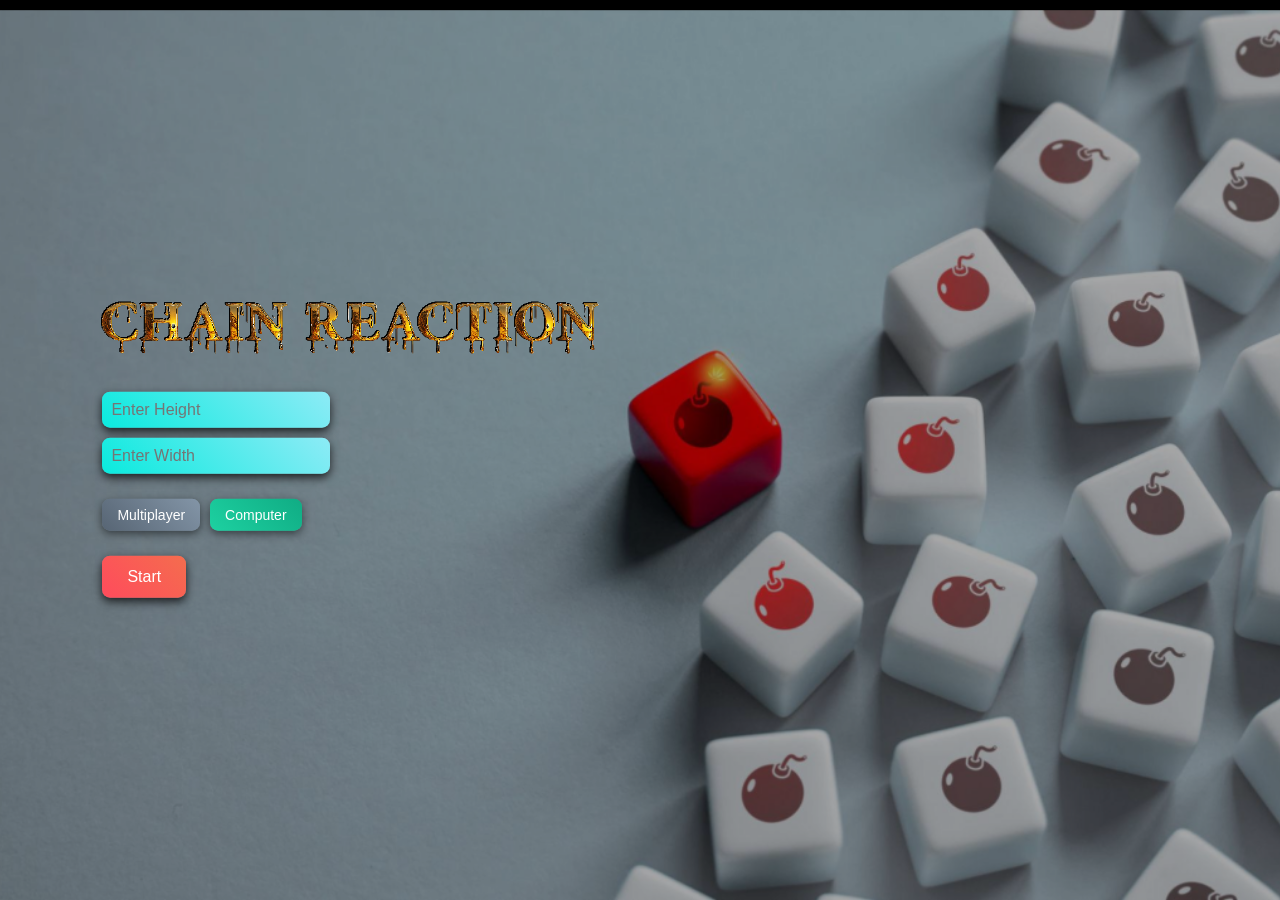
<file: index.html>
<!DOCTYPE html>
<html>
    <head>
        <meta charset="UTF-8">
        <meta name="viewport" content="width=device-width, initial-scale=1.0">
        <title>Chain Reaction</title>
         <link rel = "stylesheet" href="style.css">

         <link href = "https://fonts.googleapis.com/css2?family=Poppins:wght@400;700&display=swap" rel="stylesheet">
    </head>
    <body>
        <div class="Game">
            <div class="content">
                <img src="title.png" alt="Chain Reaction" class="title-img">
            <div class="inputs">
                <input type="number" id="height" placeholder="Enter Height">
                <input type="number" id="width" placeholder="Enter Width">
            </div>
            <div class="mode-select">
                <button class="mode-btn" data-mode="multiplayer">Multiplayer</button>
                <button class="mode-btn active" data-mode="computer">Computer</button>
            </div>
            <div id="player-options">
                <p>Select Players:</p>
                <button class="player-btn active" data-players="2">2</button>
                <button class="player-btn" data-players="3">3</button>
                <button class="player-btn" data-players="4">4</button>
            </div>
            <button onclick="startGame()"> Start </button>
            </div>
            <p id="Error" style="color: red;"> </p>
        </div>
    <script src="task.js"></script>
    </body>
</html>
</file>
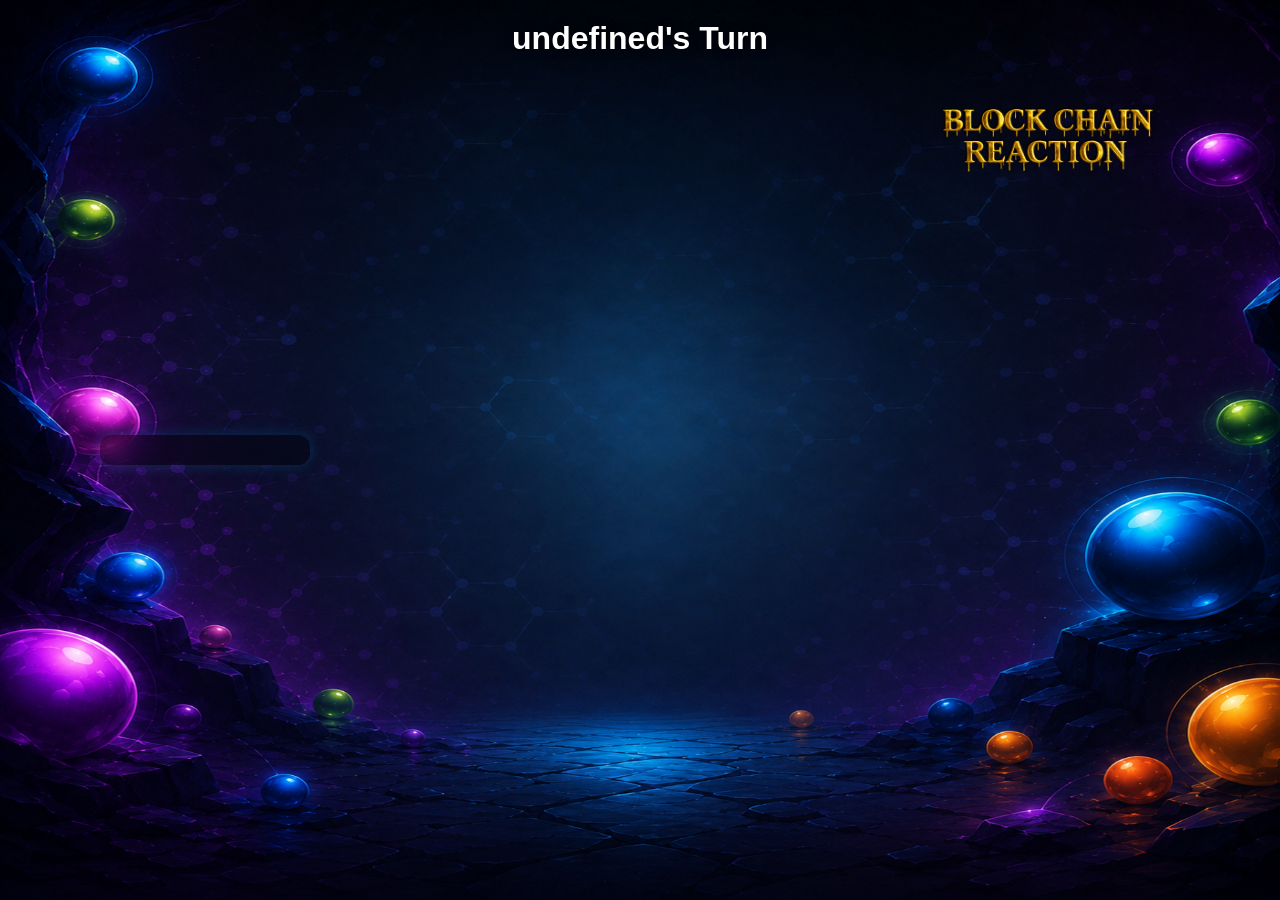
<file: grid.html>
<!DOCTYPE html>
<html>
<head>
    <title>Game</title>
    <link rel="stylesheet" href="style.css">
</head>
<body>
    <div class = "game-container"> 
            <img src = "Grid.png" alt="Block Chain" class="grid-img">
        <div class="grid-wrapper">
            <div id="grid"></div>
        </div>
        <div class="game-area">
            <div id="scoreboard"></div>
            <div id="turn-indicator"></div>
                <div id="grid"></div>
        </div>
    </div>
    <script src="grid.js"></script>
</body>
</html>
</file>
<file: style.css>
body {
    margin: 0;
    font-family: 'Poppins', sans-serif;
}

.title-img {
    width: 500px;
    margin-bottom: 20px;
    filter: drop-shadow(0px 0px 0 black)
    drop-shadow(-1px -1px 0 black);
}

.Game {
    height: 100vh;
    background: url(chain.png) no-repeat center/cover;
    background-attachment: fixed;
    position: relative;
    overflow: hidden;
}

.Game::before {
    content: "";
    position: absolute;
    height: 100%;
    width: 100%;
    background: rgba(0,0,0,0.35);
}

.content {
    position: absolute;
    top: 50%;
    left: 8%;
    transform: translateY(-50%);
    color: black;
    z-index: 1;
}

h1 {
    font-size: 60px;
    margin-bottom: 20px;
    text-shadow: 2px 2px 10px rgba(0,0,0,0.6);
}

.inputs input{
    display: block;
    margin: 10px 0;
    padding: 9px;
    width: 210px;
    font-size: 16px;
    border: black;
    border-radius: 8px;
    background: linear-gradient(45deg, #0aeade, #8debf6);
    box-shadow: 0 4px 10px rgba(0,0,0,0.75);
    transition: all 0.3s ease;
}
.mode-select {
    margin: 15px 0;
    display: flex;
    gap: 10px;
}

.mode-btn {
    padding: 8px 15px;
    border: none;
    border-radius: 8px;
    background: linear-gradient(45deg, #576574, #8395a7);
    color: white;
    cursor: pointer;
    font-size: 14px;
    transition: 0.3s;
    box-shadow: 0 3px 8px rgba(0,0,0,0.5);
}

.mode-btn:hover {
    transform: scale(1.05);
}

.mode-btn.active {
    background: linear-gradient(45deg, #1dd1a1, #10ac84);
}
button{
    margin-top: 10px;
    padding: 12px 25px;
    font-size: 16px;
    background: #ff4757;
    border: whitesmoke;
    border-radius: 8px;
    cursor: pointer;
    color: white;
    background: linear-gradient(45deg, #ff4b5c, #f46d4e);
    box-shadow: 0 4px 10px rgba(0,0,0,0.75);
    color: white;
    cursor: pointer;
}
button:hover{
    background: #ff6b81;
}
.center-area {
    display: flex;
    flex-direction: column;
    align-items: center;
    justify-content: center;
}
#turn-indicator {
    font-size: 28px;
    font-weight: 700;
    margin-bottom: 15px;
    text-align: center;
    color: white;
    text-shadow: 0 0 10px rgba(0, 0, 0, 0.8);
    z-index: 20;
}
#grid {
  position: static;
  display: grid;
  gap: 4px;
  justify-content: center;
  margin-top: 10px;
  backdrop-filter: blur(10px);
}

.cell {
  width: 50px;
  height: 50px;
  background-color: lightblue;
  border: 1px solid #333;
  display: flex;
  align-items: center;
  justify-content: center;
  font-weight: bold;
  cursor: pointer;
}

.player-btn {
  padding: 8px 15px;
  margin: 5px;
  border: 2px solid #444;
  background-color: white;
  cursor: pointer;
  border-radius: 6px;
  transition: 0.3s;
}

.player-btn.active {
  background-color: green;
  color: white;
  border-color: green;
}
body {
    margin: 0;
    padding: 0;
    font-family: Poppins, sans-serif;
    overflow: hidden;
    background-image: url("fron_page_grid.png");
    background-size: cover;
    background-size: 100% 100%;
    background-position: center;
    background-repeat: no-repeat;
    height: 100vh;
}
.game-container {
    position: relative;
    width: 100vw;
    height: 100vh;

}
.grid-img {
    width: 350px;
    position: absolute;
    top: 40px;
    right: 60px;
    left: auto;
    display: block;
    z-index: 10;
    filter:
    drop-shadow(0px 0px 0 black)
    drop-shadow(-1px -1px 0 black);
}
@media (max-width: 768px) {
    .grid-img {
        width: 300px;
    }
    .cell {
        width: 30px;
        height: 30px;
    }
}
.grid-wrapper {
    flex: 1;
    display: flex;
    justify-content: center;
    align-items: flex-start;
    overflow: hidden;
}

#grid {
    position: absolute;
    top: 50%;
    left: 50%;
    transform: translate(-50%, -50%);
    display: grid;
    gap: 0.5px;
    justify-content: center;
    margin: 0;
    margin-bottom: 10px;
}
.cell {
    width: 42px;
    height: 42px;
    border-radius: 8px;
    display: flex;
    flex-wrap: wrap;
    justify-content: center;
    align-items: center;
    background:
        linear-gradient(
            145deg,
            rgba(150, 210, 255, 0.14),
            rgba(50, 110, 180, 0.08)
        );
    border: 1px solid rgba(180, 230, 255, 0.35);
    backdrop-filter: blur(4px);
    -webkit-backdrop-filter: blur(4px);
    box-shadow:
        inset 0 0 8px rgba(255, 255, 255, 0.08),
        0 0 6px rgba(0, 180, 255, 0.08);
    cursor: pointer;
    transition:
        transform 0.2s ease,
        box-shadow 0.2s ease,
        border-color 0.2s ease,
        background 0.2s ease;
}
.cell.last-move {
    animation: lastMoveGlow 0.8s ease;
    border-color: #ffffff;
    box-shadow:
        0 0 10px currentColor,
        0 0 20px currentColor,
        0 0 35px currentColor;
}
@keyframes lastMoveGlow {
    0% {
        transform: scale(1);
        box-shadow:
            0 0 0 currentColor;
    }
    50% {
        transform: scale(1.08);
        box-shadow:
            0 0 12px currentColor,
            0 0 24px currentColor,
            0 0 40px currentColor;
    }
    100% {
        transform: scale(1);
        box-shadow:
            0 0 0 currentColor;
    }
}
.cell:hover {
    background: rgba(255,255,255,0.28);
    border-color: rgba(255,255,255,0.6);
    transform: scale(1.04);
    box-shadow:
    0 0 12px rgba(0,200,255,0.45);
}
.cell.explode {
    animation: explode 0.25s ease;
}

@keyframes explode {
    0%   { transform: scale(1); }
    50%  { transform: scale(1.3); }
    100% { transform: scale(1); }
}
.ball {
    width: 14px;
    height: 14px;
    border-radius: 50%;
    margin: 2px;
    box-shadow: 0 0 8px currentColor;
}
#turn-indicator {
    font-size: 32px;
    font-weight: 700;
    margin-bottom: 15px;
    text-align: center;
    color: white;
    text-shadow: 0 0 10px rgba(0, 0, 0, 0.8);
    position: relative;
    top: 20px;
}
.game-area {
    display: flex;
    position: relative;
    flex-direction: row;
    align-items: center;
    justify-content: center;
    gap: 30px;
    width: fit-content;
    margin: 0 auto;
}

#scoreboard {
    position: fixed;
    left: 100px;
    top: 50%;
    transform: translateY(-50%);
    width: 180px;
    padding: 15px;
    border-radius: 12px;
    background: rgba(0, 0, 0, 0.35);
    backdrop-filter: blur(8px);
    color: white;
    font-family: Poppins, sans-serif;
    box-shadow: 0 0 15px rgba(0, 180, 255, 0.2);
    flex-shrink: 0;       
}
.score-item {
    margin-bottom: 15px;
    padding: 10px;
    border-radius: 8px;
    background: rgba(255, 255, 255, 0.08);
    font-weight: bold;
}

.score-item.eliminated {
    opacity: 0.6;
    color: #ff6b6b;
}
</file>
